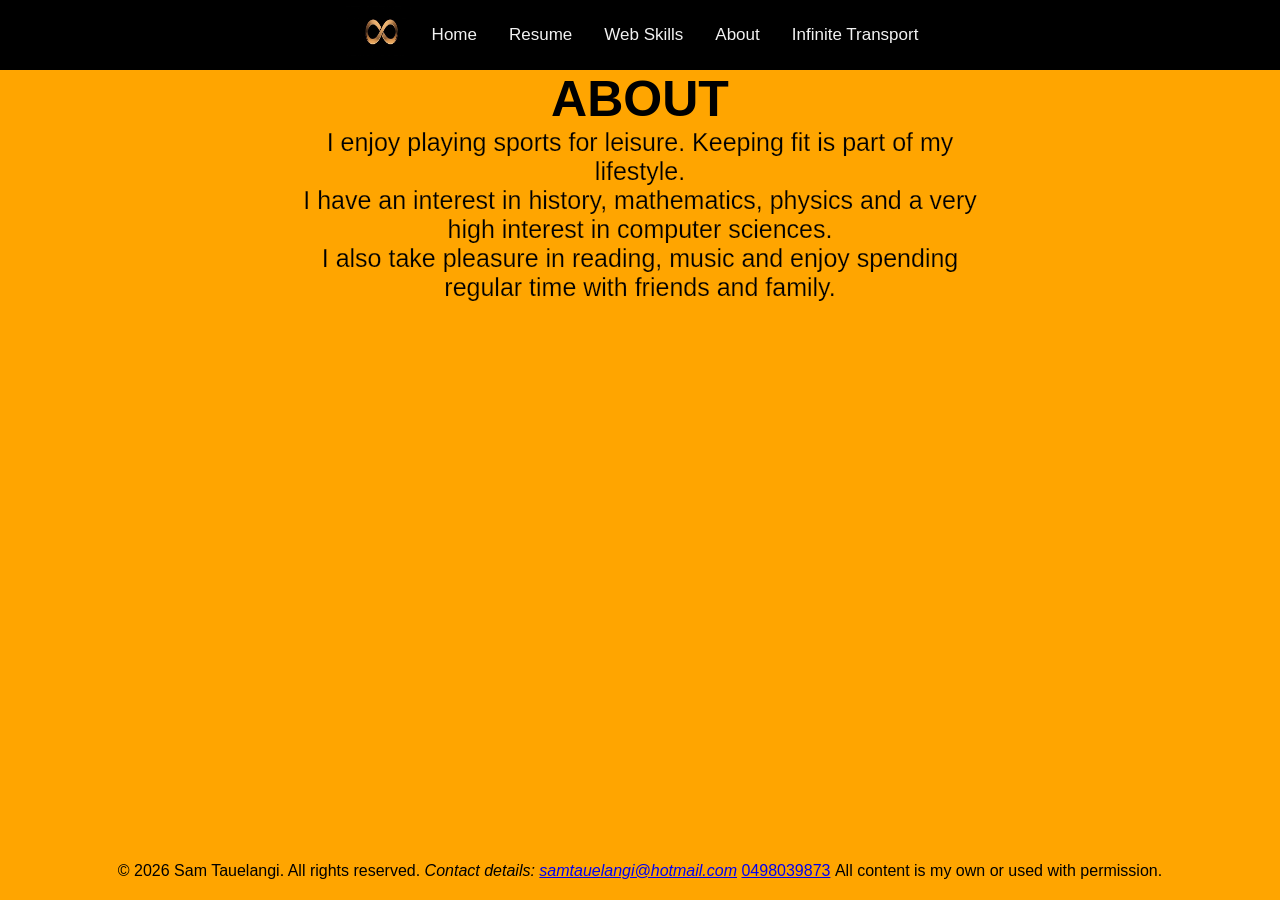
<file: html/stauelangi_A4_about.html>
<!DOCTYPE html>
<html lang="en">
<head>
<meta charset="utf-8">
<meta name="author" content="Sam Tauelangi">
<meta name="description" content="About page for Sam's portfolio">
<title>About</title>
<link rel="stylesheet" href="../CSS/portfolio.css">
</head>



<body class="about-body">
<div class="about-grid">
<nav class="topnav"><!-- top navigator -->
  <img class= "logo" src="../images/infinite.jpg" width ="70" height="70" alt="logo">
  <a href="../html/Index.html">Home</a>
  <a href="../html/stauelangi_A4_resume.html">Resume</a>
  <a href="../html/stauelangi_A4_web_skills.html">Web Skills</a>
  <a href="../html/stauelangi_A4_about.html">About</a>
  <a href="../html/stauelangi_A4_javascipt.html">Infinite Transport</a>
</nav>
  <header>
    <h1 class = "about-header">ABOUT</h1><!-- header -->
  
</header>
<p class = "about-paragraph">I enjoy playing sports for leisure. Keeping fit is part of my lifestyle. <br> 
      I have an interest in history, mathematics, physics and a very high interest in computer sciences.<br> 
      I also take pleasure in reading, music and enjoy spending regular time with friends and family.
    </p>
    <!-- paragraph -->
</div>
<footer class="copyright"> 
  <p>&copy; 2026 Sam Tauelangi. All rights reserved.</p>&nbsp;
  <address> Contact details: <a href="mailto:support@example.com">samtauelangi@hotmail.com</a> </address>&nbsp;
  <a href="tel:+61498039873">0498039873</a>&nbsp;
  <p>All content is my own or used with permission.</p>
</footer>
</body>
</html>
</file>
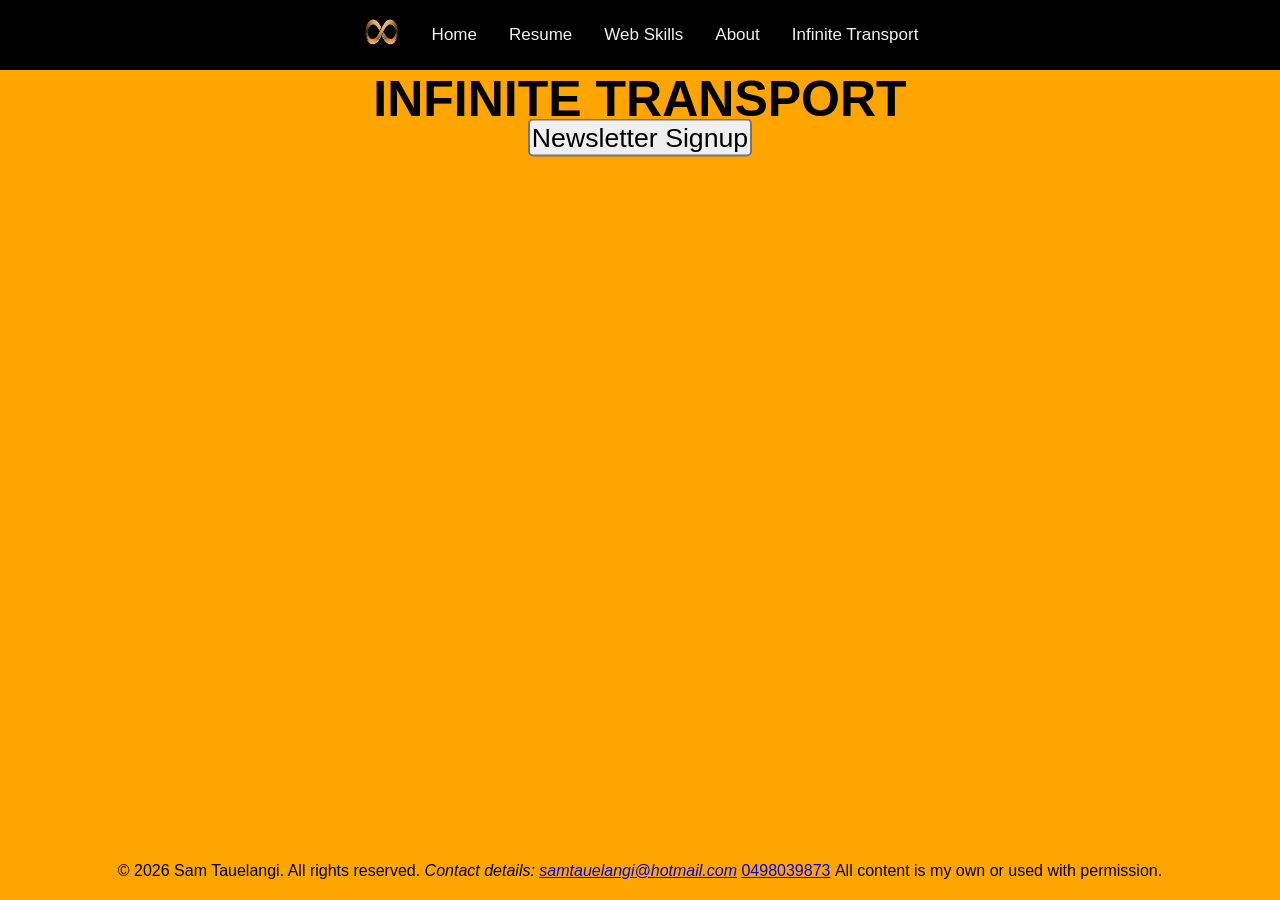
<file: html/stauelangi_A4_javascipt.html>
<!DOCTYPE html>
<html lang="en">
<head>
<meta charset="utf-8">
<meta name="author" content="Sam Tauelangi">
<meta name="description" content="Infinite Transport page for Sam's portfolio">
<title>Infinite Transport</title>
<link rel="stylesheet" href="../CSS/portfolio.css">
<link rel="stylesheet" href="../CSS/javascript.css">
<script src="../JS/stauelangi_A4_SignUp.js"></script>

</head>



<body class="infinite-body">
<div class="infinite-grid">
<nav class="topnav"> <!-- top navigator -->
  <img class= "logo" src="../images/infinite.jpg" width ="70" height="70" alt="logo">
  <a href="../Index.html">Home</a>
  <a href="../html/stauelangi_A4_resume.html">Resume</a>
  <a href="../html/stauelangi_A4_web_skills.html">Web Skills</a>
  <a href="../html/stauelangi_A4_about.html">About</a>
  <a href="../html/stauelangi_A4_javascipt.html">Infinite Transport</a>
</nav>
<header>
    <h1 class="infinite-header">INFINITE TRANSPORT</h1> <!-- header -->
  
</header>




<div class="signUpButton">
  <button type="button" onclick="window.open('../html/stauelangi_A4_SignUp.html');">Newsletter Signup</button>
</div>


</div>
<footer class="copyright"> 
  <p>&copy; 2026 Sam Tauelangi. All rights reserved.</p>&nbsp;
  <address> Contact details: <a href="mailto:support@example.com">samtauelangi@hotmail.com</a> </address>&nbsp;
  <a href="tel:+61498039873">0498039873</a>&nbsp;
  <p>All content is my own or used with permission.</p>
</footer>
</body>

</html>
</file>
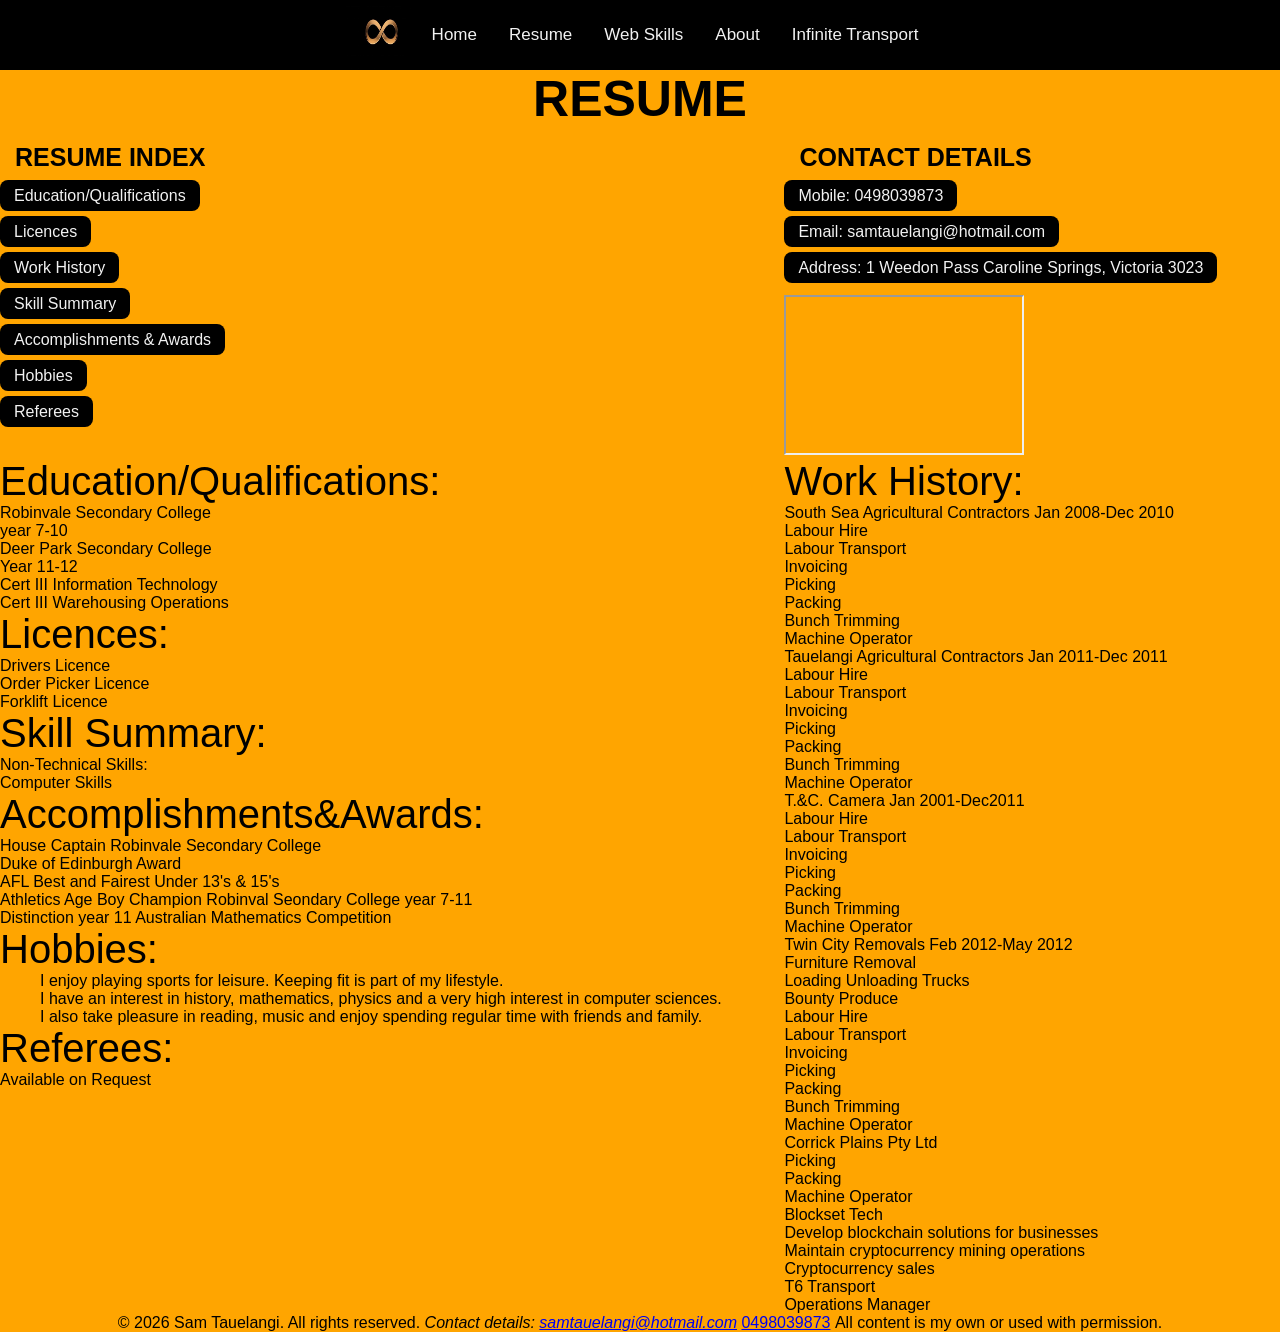
<file: html/stauelangi_A4_resume.html>
<!DOCTYPE html>
<html lang="en">
<head>
<meta charset="utf-8">
<meta name="author" content="Sam Tauelangi">
<meta name="description" content="Resume page for Sam's portfolio">
<title>Resume</title>
<link rel="stylesheet" href="../CSS/portfolio.css">
</head>



<body class="resume-body">
<div class="resume-grid">
<nav class="topnav"><!-- top navigator -->
  <img class= "logo" src="../images/infinite.jpg" width ="70" height="70" alt="logo">
  <a href="../html/Index.html">Home</a>
  <a href="../html/stauelangi_A4_resume.html">Resume</a>
  <a href="../html/stauelangi_A4_web_skills.html">Web Skills</a>
  <a href="../html/stauelangi_A4_about.html">About</a>
  <a href="../html/stauelangi_A4_javascipt.html">Infinite Transport</a>
</nav>

  <header>
    <h1 class = "resume-header">RESUME</h1><!-- header -->

</header>
<aside class="contact-details"> <!-- contact details and links-->
  <h3 class = "subheading">CONTACT DETAILS</h3>
 <ul class ="change-bullets">
   <li><a href="tel:+61498039873">Mobile: 0498039873</a></li>
   <li><br></li>
   <li><a href="mailto:hotmail.com">Email: samtauelangi@hotmail.com</a></li>
   <li><br></li>
   <li><a href="https://www.google.com/maps/embed?pb=!1m18!1m12!1m3!1d3154.9427104022297!2d144.7413783752976!3d-37.74448823008103!2m3!1f0!2f0!3f0!3m2!1i1024!2i768!4f13.1!3m3!1m2!1s0x6ad6f526fdf2eb03%3A0x86843c49c6af6430!2s1%20Weedon%20Pass%2C%20Caroline%20Springs%20VIC%203023!5e0!3m2!1sen!2sau!4v1775901991062!5m2!1sen!2sau"  target="My-Address">Address: 1 Weedon Pass Caroline Springs, Victoria 3023</a></li> <!-- this is an external link -->
   <li><br></li>
   <li><iframe name="My-Address" width="240" height="160" 
    src="https://www.google.com/maps/embed?pb=!1m18!1m12!1m3!1d3154.9427104022297!2d144.7413783752976!3d-37.74448823008103!2m3!1f0!2f0!3f0!3m2!1i1024!2i768!4f13.1!3m3!1m2!1s0x6ad6f526fdf2eb03%3A0x86843c49c6af6430!2s1%20Weedon%20Pass%2C%20Caroline%20Springs%20VIC%203023!5e0!3m2!1sen!2sau!4v1775901991062!5m2!1sen!2sau">
  </iframe></li>
 </ul>
</aside>

<nav class =side1>
  <h3 class = "subheading">RESUME INDEX</h3> <!-- resume index links-->
  <ul>
      <li> <a href="#Education/Qualifications">Education&sol;Qualifications</a></li> <!-- &sol character reference -->
      <li><br></li>
      <li> <a href="#Licences">Licences</a></li>
      <li><br></li>
      <li> <a href="#Work History">Work History</a></li>
      <li><br></li>
      <li> <a href="#Skill Summary">Skill Summary</a></li>
      <li><br></li>
      <li> <a href="#Accomplishments">Accomplishments & Awards</a></li>
      <li><br></li>
      <li> <a href="#Hobbies">Hobbies</a></li>
      <li><br></li>
      <li> <a href="#Referees">Referees</a></li>
  </ul>
</nav>
<span class= "education-details"> <!-- resume details-->
<ul> 
  <li><section class="resume-subheading", id="Education/Qualifications">Education&sol;Qualifications&colon;</section>
    <ul>
      <li>Robinvale Secondary College</li>
        <ul>
          <li>
            year 7-10
          </li>
        </ul>
      <li>Deer Park Secondary College</li>
        <ul>
          <li>Year 11-12</li>
        </ul>
      <li>Cert III Information Technology</li>
      <li>Cert III Warehousing Operations</li>
    </ul>
  <li><section class="resume-subheading", id="Licences">Licences&colon;</section>
    <ol>
      <li>Drivers Licence</li>
      <li>Order Picker Licence</li>
      <li>Forklift Licence</li>
    </ol>
  <li><section class="resume-subheading", id="Skill Summary">Skill Summary&colon;</section>
    <ul>
      <li>Non-Technical Skills&colon;</li>
      <li>Computer Skills</li>
    </ul>
  <li><section class="resume-subheading", id="Accomplishments">Accomplishments&amp;Awards&colon;</section>
    <ul>
      <li>House Captain Robinvale Secondary College</li>
      <li>Duke of Edinburgh Award</li>
      <li>AFL Best and Fairest Under 13's &amp; 15's</li>
      <li>Athletics Age Boy Champion Robinval Seondary College year 7-11</li>
      <li>Distinction year 11 Australian Mathematics Competition</li>
    </ul>
  <li><section class="resume-subheading", id="Hobbies">Hobbies&colon;</section>
    <p class ="hobbies">I enjoy playing sports for leisure. Keeping fit is part of my lifestyle. <br> 
      I have an interest in history, mathematics, physics and a very high interest in computer sciences.<br> 
      I also take pleasure in reading, music and enjoy spending regular time with friends and family.
    </p>
    <!-- paragraph -->
  <li><section class="resume-subheading", id="Referees">Referees&colon;</section>
    <p>Available on Request</p>
  </li>
</ul>
  </span>
  <span class= "work-history-details">
  <li><section class="resume-subheading", id="Work History">Work History&colon;</section><!-- this is a Class selector and an ID Selector-->
    <ul>
      <li>South Sea Agricultural Contractors Jan 2008-Dec 2010</li>
        <ul>
          <li>Labour Hire</li>
          <li>Labour Transport</li>
          <li>Invoicing</li>
          <li>Picking</li>
          <li>Packing</li>
          <li>Bunch Trimming</li>
          <li>Machine Operator</li>
        </ul>
      <li>Tauelangi Agricultural Contractors Jan 2011-Dec 2011</li>
        <ul>
          <li>Labour Hire</li>
          <li>Labour Transport</li>
          <li>Invoicing</li>
          <li>Picking</li>
          <li>Packing</li>
          <li>Bunch Trimming</li>
          <li>Machine Operator</li>
        </ul>
      <li>T.&amp;C. Camera Jan 2001-Dec2011</li>
        <ul>
          <li>Labour Hire</li>
          <li>Labour Transport</li>
          <li>Invoicing</li>
          <li>Picking</li>
          <li>Packing</li>
          <li>Bunch Trimming</li>
          <li>Machine Operator</li>
        </ul>
      <li>Twin City Removals Feb 2012-May 2012</li>
        <ul>
          <li>Furniture Removal</li>
          <li>Loading Unloading Trucks</li>
        </ul>
      <li>Bounty Produce</li>
       <ul>
          <li>Labour Hire</li>
          <li>Labour Transport</li>
          <li>Invoicing</li>
          <li>Picking</li>
          <li>Packing</li>
          <li>Bunch Trimming</li>
          <li>Machine Operator</li>
        </ul>
      <li>Corrick Plains Pty Ltd</li>
        <ul>
          <li>Picking</li>
          <li>Packing</li>
          <li>Machine Operator</li>
        </ul>
      <li>Blockset Tech</li>
        <ul>
          <li>Develop blockchain solutions for businesses</li>
          <li>Maintain cryptocurrency mining operations</li>
          <li>Cryptocurrency sales</li>
        </ul>
      <li>T6 Transport</li>
        <ul>
          <li>Operations Manager</li>
        </ul>
    </ul>
  </li>
  </span>
  
</div>
<footer class="copyright"> 
  <p>&copy; 2026 Sam Tauelangi. All rights reserved.</p>&nbsp;
  <address> Contact details: <a href="mailto:support@example.com">samtauelangi@hotmail.com</a> </address>&nbsp;
  <a href="tel:+61498039873">0498039873</a>&nbsp;
  <p>All content is my own or used with permission.</p>
</footer>

</body>
</html>
</file>
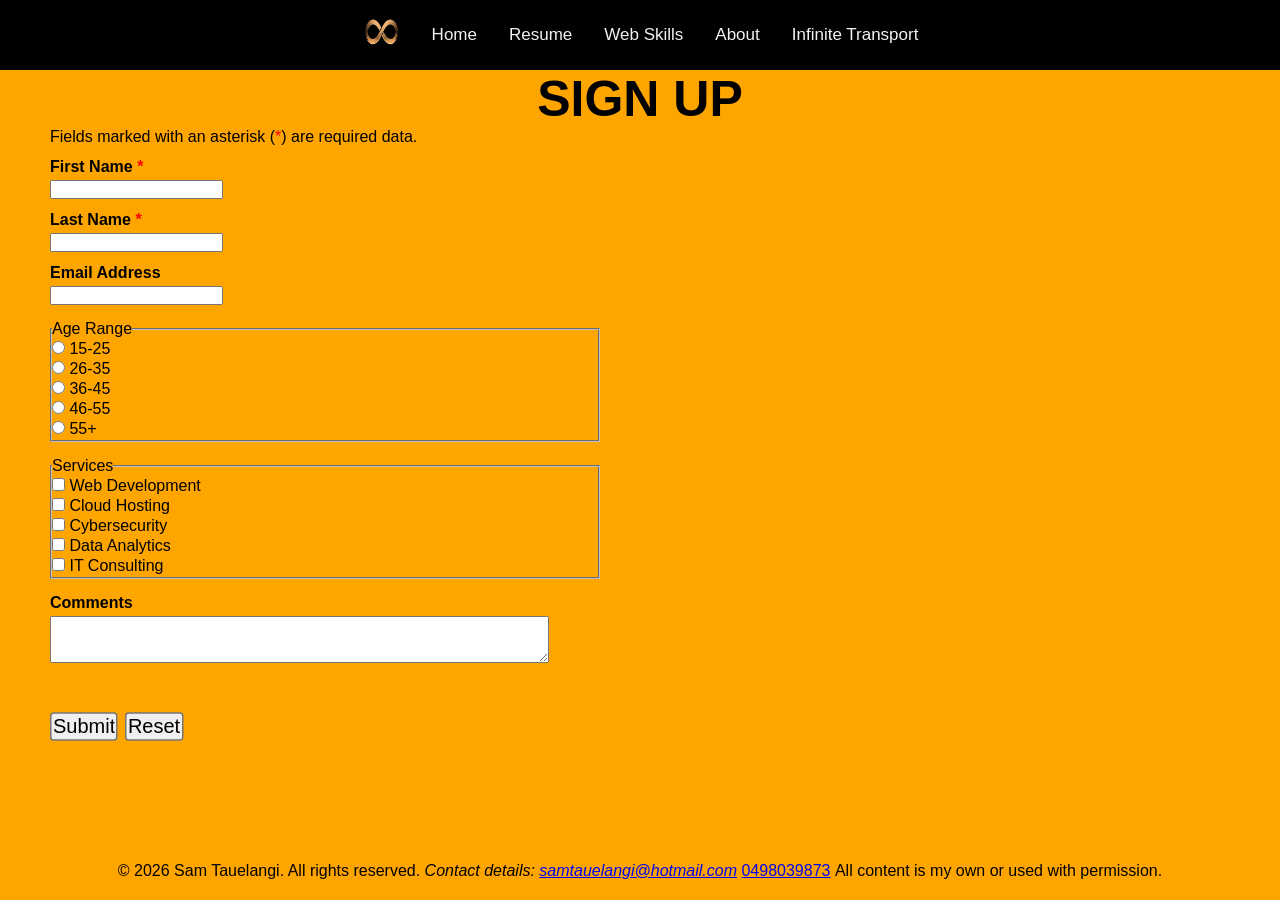
<file: html/stauelangi_A4_SignUp.html>
<!DOCTYPE html>
<html lang="en">
<head>
<meta charset="utf-8">
<meta name="author" content="Sam Tauelangi">
<meta name="description" content="Sign Up page for Sam's portfolio">
<title>Sign Up</title>
<link rel="stylesheet" href="../CSS/portfolio.css">
<link rel="stylesheet" href="../CSS/javascript.css">
<script src="../JS/stauelangi_A4_SignUp.js"></script>
</head>



<body class="index-body" onload="alert('Welcome to Infinite Transport. - Newsletter Signup');">
<div class="index-grid">
<nav class="topnav"> <!-- top navigator -->
  <img class= "logo" src="../images/infinite.jpg" width ="70" height="70" alt="logo">
  <a href="../html/index.html">Home</a>
  <a href="../html/stauelangi_A4_resume.html">Resume</a>
  <a href="../html/stauelangi_A4_web_skills.html">Web Skills</a>
  <a href="../html/stauelangi_A4_about.html">About</a>
  <a href="../html/stauelangi_A4_javascipt.html">Infinite Transport</a>
</nav>
<header>
    <h1 class="index-header">SIGN UP</h1> <!-- header -->
</header>



  <form name="signupForm" method="post" action="process.php" onsubmit="return validateForm();">
    <p class="requiredInfo">Fields marked with an asterisk (<span class="required">*</span>) are required data.</p>
    <label class="fld" for="firstName">First Name <span class="required">*</span></label>
    <input type="text" id="firstName" name="firstName" maxlength="60">

    <label class="fld" for="lastName">Last Name <span class="required">*</span></label>
    <input type="text" id="lastName" name="lastName" maxlength="60">

    <label class="fld" for="email">Email Address</label>
    <input type="email" id="email" name="email" maxlength="60">

    <fieldset class= "ageRange">
      <legend>Age Range</legend>
      <label><input type="radio" name="ageRange" value="15-25"> 15-25</label>
      <label><input type="radio" name="ageRange" value="26-35"> 26-35</label>
      <label><input type="radio" name="ageRange" value="36-45"> 36-45</label>
      <label><input type="radio" name="ageRange" value="46-55"> 46-55</label>
      <label><input type="radio" name="ageRange" value="55+"> 55+</label>
    </fieldset>

    <fieldset class= "services">
      <legend>Services</legend>
      <label><input type="checkbox" name="services[]" value="Web Development"> Web Development</label>
      <label><input type="checkbox" name="services[]" value="Cloud Hosting"> Cloud Hosting</label>
      <label><input type="checkbox" name="services[]" value="Cybersecurity"> Cybersecurity</label>
      <label><input type="checkbox" name="services[]" value="Data Analytics"> Data Analytics</label>
      <label><input type="checkbox" name="services[]" value="IT Consulting"> IT Consulting</label>
    </fieldset>

    <label class="fld" for="comments">Comments</label>
    <textarea id="comments" name="comments" cols="60" rows="3"></textarea>

    <div class="buttons">
      <input type="submit" value="Submit" onclick="signUpComplete(this.form)">
      <input type="reset" value="Reset">
    </div>

  </form>

<p id="complete"></p>

 
</div>
<footer class="copyright"> 
  <p>&copy; 2026 Sam Tauelangi. All rights reserved.</p>&nbsp;
  <address> Contact details: <a href="mailto:support@example.com">samtauelangi@hotmail.com</a> </address>&nbsp;
  <a href="tel:+61498039873">0498039873</a>&nbsp;
  <p>All content is my own or used with permission.</p>
</footer>
</body>
</html>
</file>
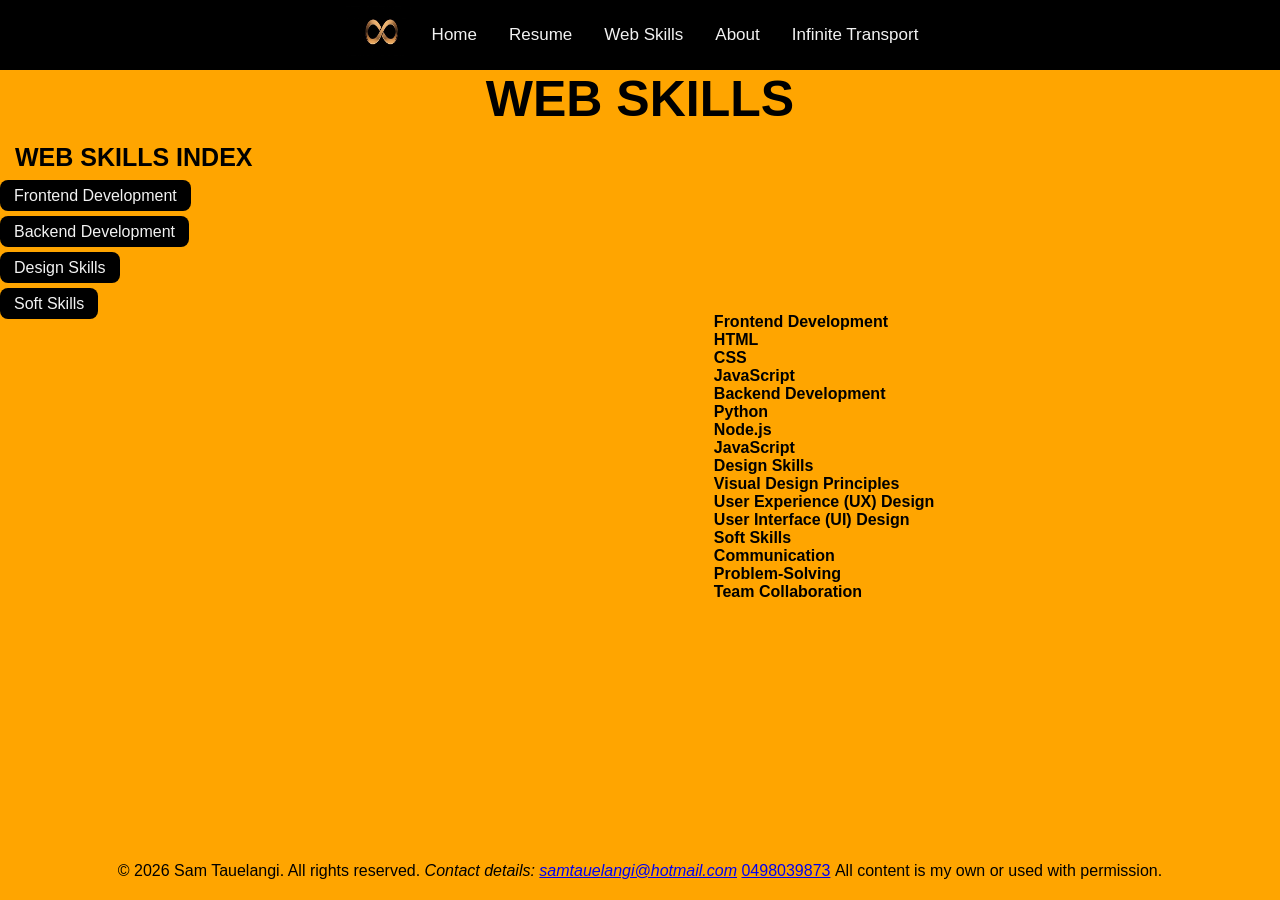
<file: html/stauelangi_A4_web_skills.html>
<!DOCTYPE html>
<html lang="en">
<head>
<meta charset="utf-8">
<meta name="author" content="Sam Tauelangi">
<meta name="description" content="Web Skills page for Sam's portfolio">
<title>Web Skills</title>
<link rel="stylesheet" href="../CSS/portfolio.css">
</head>



<body class="web-skills-body">
<div class="web-skills-grid">
<nav class="topnav"><!-- top navigator -->
  <img class= "logo" src="../images/infinite.jpg" width ="70" height="70" alt="logo">
  <a href="../html/Index.html">Home</a>
  <a href="../html/stauelangi_A4_resume.html">Resume</a>
  <a href="../html/stauelangi_A4_web_skills.html">Web Skills</a>
  <a href="../html/stauelangi_A4_about.html">About</a>
  <a href="../html/stauelangi_A4_javascipt.html">Infinite Transport</a>
</nav>
  <header>
    <h1 class = "web-skills-header">WEB SKILLS</h1><!-- header -->
</header>

<nav class= "side2">
  <h3 class = "subheading">WEB SKILLS INDEX</h3> <!-- web skills index links-->
  
  <ul> <!-- horizontal navigation -->
      <li> <a href="#Frontend-Development">Frontend Development</a></li> <!-- &sol character reference -->
      <li><br></li>
      <li> <a href="#Backend-Development">Backend Development</a></li>
      <li><br></li>
      <li> <a href="#Design Skills">Design Skills</a></li>
      <li><br></li>
      <li> <a href="#Soft Skills">Soft Skills</a></li>
  </ul>
</nav>
<ul class = "webskills-details">
  <li class="sub-header", id="Frontend Development">Frontend Development</li>
    <ul>
      <li>HTML</li>
      <li>CSS</li>
      <li>JavaScript</li>
    </ul>
  <li class="sub-header", id="Backend Development">Backend Development</li>
    <ul>
      <li>Python</li>
      <li>Node.js</li>
      <li>JavaScript</li>
    </ul>
  <li class="sub-header", id="Design Skills">Design Skills</li>
    <ul>
      <li>Visual Design Principles</li>
      <li>User Experience (UX) Design</li>
      <li>User Interface (UI) Design</li>
    </ul>   
<li class="sub-header", id="Soft Skills">Soft Skills</li>
    <ul>
      <li>Communication</li>
      <li>Problem-Solving</li>
      <li>Team Collaboration</li>
    </ul>   
</ul>
</div>
<footer class="copyright"> 
  <p>&copy; 2026 Sam Tauelangi. All rights reserved.</p>&nbsp;
  <address> Contact details: <a href="mailto:support@example.com">samtauelangi@hotmail.com</a> </address>&nbsp;
  <a href="tel:+61498039873">0498039873</a>&nbsp;
  <p>All content is my own or used with permission.</p>
</footer>
</body>
</html>
</file>
<file: CSS/portfolio.css>
html{
  height: 100%;
  flex: 1;
}
body{
  height:100vh;
  display: flex;
  flex-direction: column;
  
}

*{ margin:0; padding:0; box-sizing:border-box; }

.index-body{/* index page body attributes */
  margin: 0;
  font-family: Arial, Helvetica, sans-serif;
  background-color: orange;
  background-size:cover;
}
.resume-body {/* resume page body attributes */
  margin: 0;
  font-family: Arial, Helvetica, sans-serif;
  background-color: orange;
  background-size:cover;

}
.web-skills-body {
  margin: 0;
  font-family: Arial, Helvetica, sans-serif;
  background-color: orange;
  background-size:cover;
}
.about-body {/* webpage body attributes */
  margin: 0;
  font-family: Arial, Helvetica, sans-serif;
  background-color: orange;
  background-size:cover;
}
.infinite-body {/* webpage body attributes */
  margin: 0;
  font-family: Arial, Helvetica, sans-serif;
  background-color: orange;
  background-size:cover;
}


.index-grid {
  display: grid;
  grid-template-columns: 1 fr 1 fr;
  grid-template-areas:/* grid template area assignments */
  "nav    nav"
  "header  header"
  "side1     main"
  "side2      ."
  "footer footer";

}
.resume-grid {
  display: grid;
  grid-template-columns: 1 fr 1 fr;
  grid-template-areas:/* grid template area assignments */
  "nav    nav"
  "header  header"
  "side1    address"
  "education work-history"
  "footer footer";

}
.about-grid {
  display: grid;
  grid-template-columns: 1 fr 1 fr;
  grid-template-areas:/* grid template area assignments */
  "nav    nav"
  "header  header"
  "about     about"
  "footer       footer";

}
.web-skills-grid {
  display: grid;
  grid-template-columns: 1 fr 1 fr; /* grid template column assignments */
  grid-template-areas:  /* grid template area assignments */
  "nav    nav"
  "header  header"
  "side2    side2"
  ".   webskills-details "
  "footer footer";

}
.infinite-grid {
  display: grid;
  grid-template-columns: 1 fr 1 fr; /* grid template column assignments */
  grid-template-areas:  /* grid template area assignments */
  "nav    nav"
  "header  header"
  "signUpButton   signUpButton"
  "footer   footer ";

}



header {grid-area: header;} /* grid template keyword assignments */
nav {grid-area: nav;}
main {grid-area: main;}
footer {grid-area: footer;}
.side1 {grid-area: side1;}
.side2 {grid-area: side2;}
.education {grid-area: education;}
.licences {grid-area: licences;}
.work-history{grid-area: work-history;}
.skill-summary{grid-area: skill-summary;}
.accomplishments{grid-area: accomplishments;}
.hobbies{grid-area: hobbies;}
.about{grid-area: about;}
.address{grid-area: address;}
.webskills-details{grid-area: webskills-details;}
.signUpButton{grid-area: signUpButton;}

.topnav { /* top navigator attributes */
   display: flex;
  align-items: center;
  justify-content: center;
  overflow: hidden;
  background-color: black ;
}

.topnav a {/* top navigator attributes */
  float: left;
  color: #f2f2f2;
  text-align: center;
  padding: 14px 16px;
  text-decoration: none;
  font-size: 17px;
}

.topnav a:hover { /* top navigator hover attributes */
  background-color: #ddd;
  color: black;
}



.index-header {/* header attributes */
  font-size: 50px;
  text-align: center;
  color: black;
}
.resume-header{ /* header attributes */
  font-size: 50px;
  text-align: center;
  color: black;
}
.web-skills-header{/* header attributes */
  font-size: 50px;
  text-align: center;
  color: black;
}
.about-header{/* header attributes */
  font-size: 50px;
  text-align: center;
  color: black;
}
.infinite-header{/* header attributes */
  font-size: 50px;
  text-align: center;
  color: black;
}

.index-pic{
  float: left;
}

.education-details{
  color: black;
}
.work-history-detials{
  color: black;
}



ul { /* list attributes */
  list-style-type: none;
}
li {/* list attributes */
  list-style-type: none;
}
.subheading {/* subheading attributes */
  font-size: 25px;
  margin-left: 40px;
  font-weight: bold;
  padding-top: 10px;
  color: black;
  border: solid color(orange);
  padding:5px;
  margin: 10px; 
}
.index-subheading {/* subheading attributes */
  font-size: 25px;
  margin-left: 40px;
  font-weight: bold;
  padding-top: 10px;
  color: black;
  padding:5px;
  margin: 10px; 
}
.resume-subheading{ /* subheading attributes */
  font-size: 40px;
}
.webskills-details{ /* web skills details attributes */
  color: black;
  font-weight: bold;
}
.contact-details a{ /* resume page contact details */
background-color: black;/* black background */
border: none; /* Remove default border */
color: #f2f2f2; /* White text */
padding: 7px 14px; /* Space inside button */
text-align: center;
font-size: 16px;
border-radius: 8px; /* Rounded corners */
cursor: pointer; /* Pointer on hover */
transition: background-color 0.3s, transform 0.2s; /* Smooth effects */
gap: 10px;
text-decoration: none;
}
.contact-details a:hover{
background-color: #ddd; /* white on hover */
color: #000000;
transform: translateY(-2px); /* Slight lift effect */
}

.hobbies{
  margin-left: 40px;
}

.about-paragraph{ /* about paragraph */
  text-align: center;
  font-size: 25px;
  color: black;
  -webkit-text-stroke: 0.25px orange; /* Outline thickness and color */
  margin-left: 300px;
  margin-right: 300px;
}

.side1 a{
background-color: black;
border: none; /* Remove default border */
color: #f2f2f2; /* White text */
padding: 7px 14px; /* Space inside button */
text-align: center;
font-size: 16px;
border-radius: 8px; /* Rounded corners */
cursor: pointer; /* Pointer on hover */
transition: background-color 0.3s, transform 0.2s;
gap: 10px;
text-decoration: none;
}

.side1 a:hover{
background-color: #ddd; /* white on hover */
color: #000000;
transform: translateY(-2px); /* Slight lift effect */
}


.side2 a{
background-color: black; /* Green background */
border: none; /* Remove default border */
color: #f2f2f2; /* White text */
padding: 7px 14px; /* Space inside button */
text-align: center;
font-size: 16px;
border-radius: 8px; /* Rounded corners */
cursor: pointer; /* Pointer on hover */
transition: background-color 0.3s, transform 0.2s;
gap: 10px;
text-decoration: none;
}

.side2 a:hover{
background-color: #ddd; /* orange on hover */
color: #000000;
transform: translateY(-2px); /* Slight lift effect */
}



.index-pic{ /* move homepage pic */
  border: solid;
  margin-top: 50px;
  margin-left: 600px;
}

@media print{ /* get page print ready */
  body { font-size: 14pt !important; }
  .index-body{ background-image:none; color:#000000; }
  .resume-body{ background-image:none; color:#000000; }
  .web-skills-body{ background-image:none; color:#000000; }
  .about-body{ background-image:none; color:#000000; }
  .topnav{ display:none;}
  .contact-details{
    display: none;
  }
  .side1{ 
    display: flex;
    align-items: center;
    justify-content: center;
    background-color: #FFFFFF; 
    background-image:none; 
    color:#000000;
    margin-left: auto;

  }
  .side2{ 
    display: flex;
    align-items: center;
    justify-content: center;
    background-color: #FFFFFF; 
    background-image:none; 
    color:#000000;
    margin-left: auto;
  
  }
  .index-pic{
    display: none;
  }
  
}
.logo{ /* shift logo */
  float: right;
}


.copyright{ /* copyright */
margin-top: auto;
margin-bottom: 20px;
display: flex;
  align-items: center;
  justify-content: center;
}
</file>
<file: CSS/javascript.css>
body { 
font-family: Arial, Helvetica, sans-serif; margin: 20px; }

form { 
max-width: 600px; margin-right: 150px;}

.required { 
color: red; }

.fld { 
display: block; font-weight: bold; margin: 12px 0 4px;}

fieldset { 
margin: 15px 0; }

fieldset label { 
display: block; margin: 2px 0; }

.ageRange{
margin-left: 50px;
}

.services{
margin-left: 50px;
}

.fld{
margin-left: 50px;
}

.requiredInfo{
margin-left: 50px;
}

#firstName{
margin-left: 50px;
}

#lastName{
margin-left: 50px;
}

#email{
margin-left: 50px;
}

#comments{
margin-left: 50px;
}

.buttons{
margin-top:50px;
margin-left: 160px;
transform: scale(1.5);
}

.signUpButton{
 padding: 0;
  margin-top: auto;
  list-style: none;
  display: flex;
  align-items: center;
  justify-content: center;
transform: scale(2.0);
}
</file>
